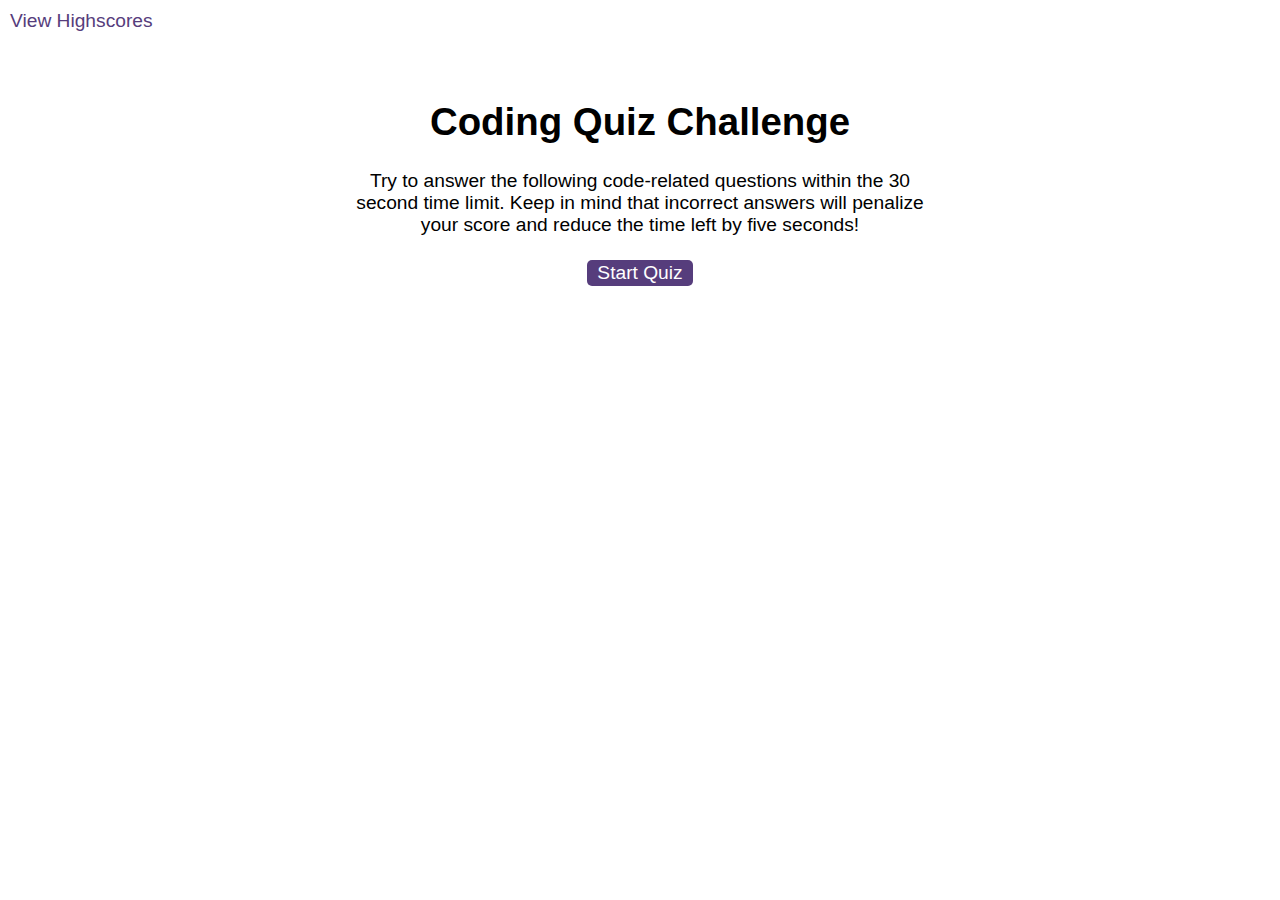
<file: index.html>
<!DOCTYPE html>
<html lang="en-gb">
  <head>
    <meta charset="UTF-8" />
    <meta name="viewport" content="width=device-width, initial-scale=1.0" />
    <meta http-equiv="X-UA-Compatible" content="ie=edge" />
    <title>Coding Quiz</title>

    <link rel="stylesheet" href="./assets/css/styles.css" />
  </head>

  <body>
    <div class="scores"><a href="highscores.html">View Highscores</a></div>

    <div id="timer" class="hide">Time Remaining: <span id="time"></span></div>

    <div class="wrapper">
      <div id="start-screen" class="start">
        <h1>Coding Quiz Challenge</h1>
        <p>
          Try to answer the following code-related questions within the 30 second time
          limit. Keep in mind that incorrect answers will penalize your
          score and reduce the time left by five seconds!
        </p>
        <button id="start">Start Quiz</button>
      </div>

      <div id="questions" class="hide">
        <h2 id="question-title"></h2>
        <div id="choices" class="choices"></div>
      </div>

      <div id="end-screen" class="hide">
        <h2 id="end-title">Quiz complete!</h2>
        <p id="end-message">Your final score is <span id="final-score"></span>.</p>
        <p id="end-input">
          Enter initials: <input type="text" placeholder="e.g. ABC" id="initials" max="3" />
          <button id="submit">Submit</button>
        </p>
      </div>

      <div id="feedback" class="feedback hide"></div>
    </div>

    <script src="./assets/js/questions.js"></script>
    <script src="./assets/js/logic.js"></script>
  </body>
</html>
</file>
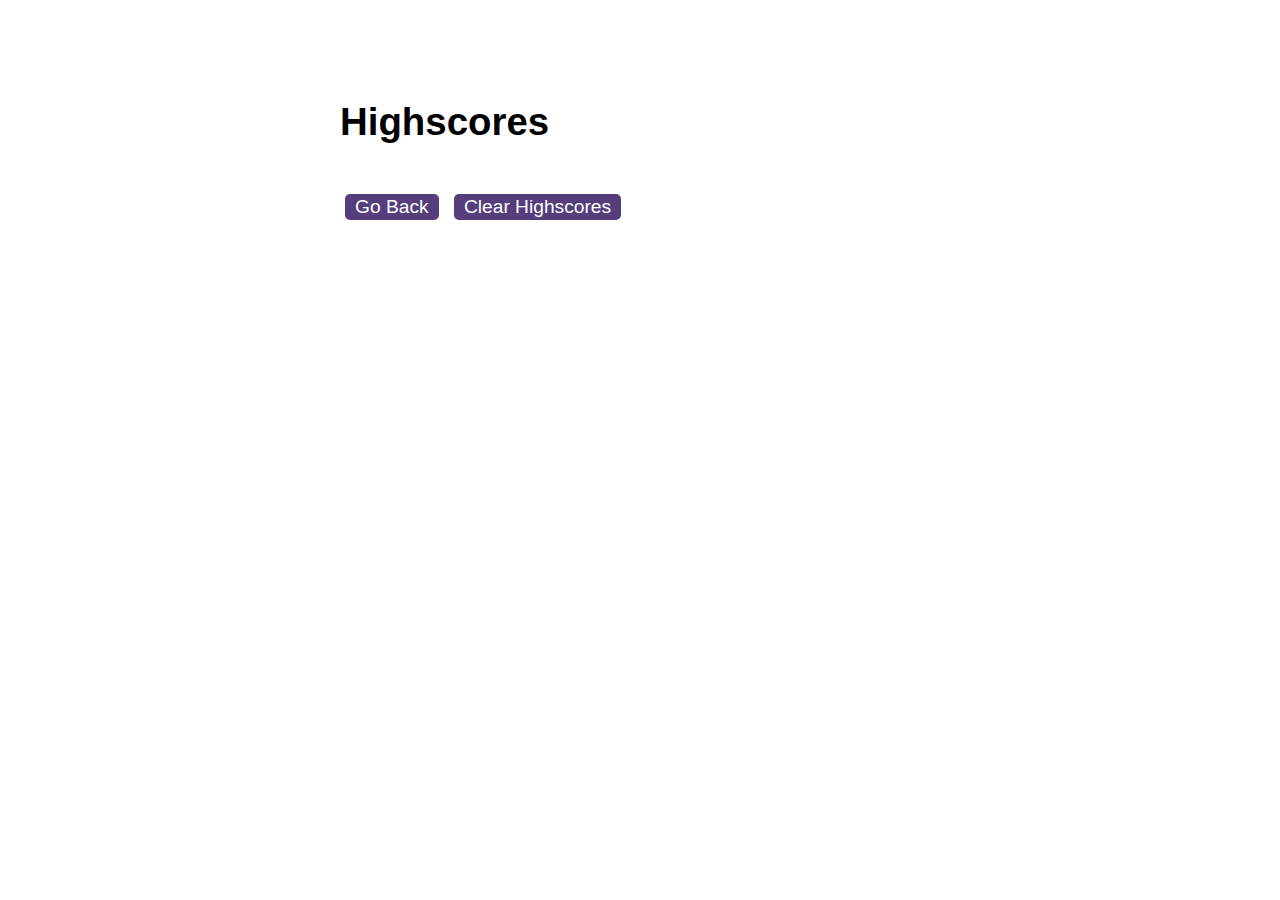
<file: highscores.html>
<!DOCTYPE html>
<html lang="en">
  <head>
    <meta charset="UTF-8" />
    <meta name="viewport" content="width=device-width, initial-scale=1.0" />
    <meta http-equiv="X-UA-Compatible" content="ie=edge" />
    <title>Highscores</title>

    <link rel="stylesheet" href="./assets/css/styles.css" />
  </head>

  <body>
    <div class="wrapper">
      <h1>Highscores</h1>
      <ol id="highscores"></ol>

      <a href="index.html"><button>Go Back</button></a>
      <button id="clear">Clear Highscores</button>
    </div>

    <script src="./assets/js/scores.js"></script>
  </body>
</html>
</file>
<file: assets/css/styles.css>
body {
  font-family: Arial;
  font-size: 120%;
}

a {
  color: #563d7c;
  text-decoration: none;
  transition: color 0.1s;
}

a:hover {
  color: #8570a5;
}

button {
  display: inline-block;
  margin: 5px;
  cursor: pointer;
  font-size: 100%;
  background-color: #563d7c;
  border-radius: 5px;
  padding: 2px 10px;
  color: white;
  border: 0;
  transition: background-color 0.1s;
}

button:hover {
  background-color: #8570a5;
}

.choices button {
  display: block;
}

input[type="text"] {
  font-size: 100%;
}

ol {
  padding-left: 0px;
  max-height: 400px;
  overflow: auto;
}

li {
  padding: 5px;
  list-style: decimal inside none;
}

li:nth-child(odd) {
  background-color: #f3edfc;
}

.wrapper {
  margin: 100px auto 0 auto;
  max-width: 600px;
}

.hide {
  display: none;
}

.start {
  text-align: center;
}

.scores {
  position: absolute;
  top: 10px;
  left: 10px;
}

.feedback {
  font-style: italic;
  font-size: 120%;
  margin-top: 20px;
  padding-top: 10px;
  color: gray;
  border-top: 2px solid #ccc;
}

.timer {
  position: absolute;
  top: 10px;
  right: 10px;
}
</file>
